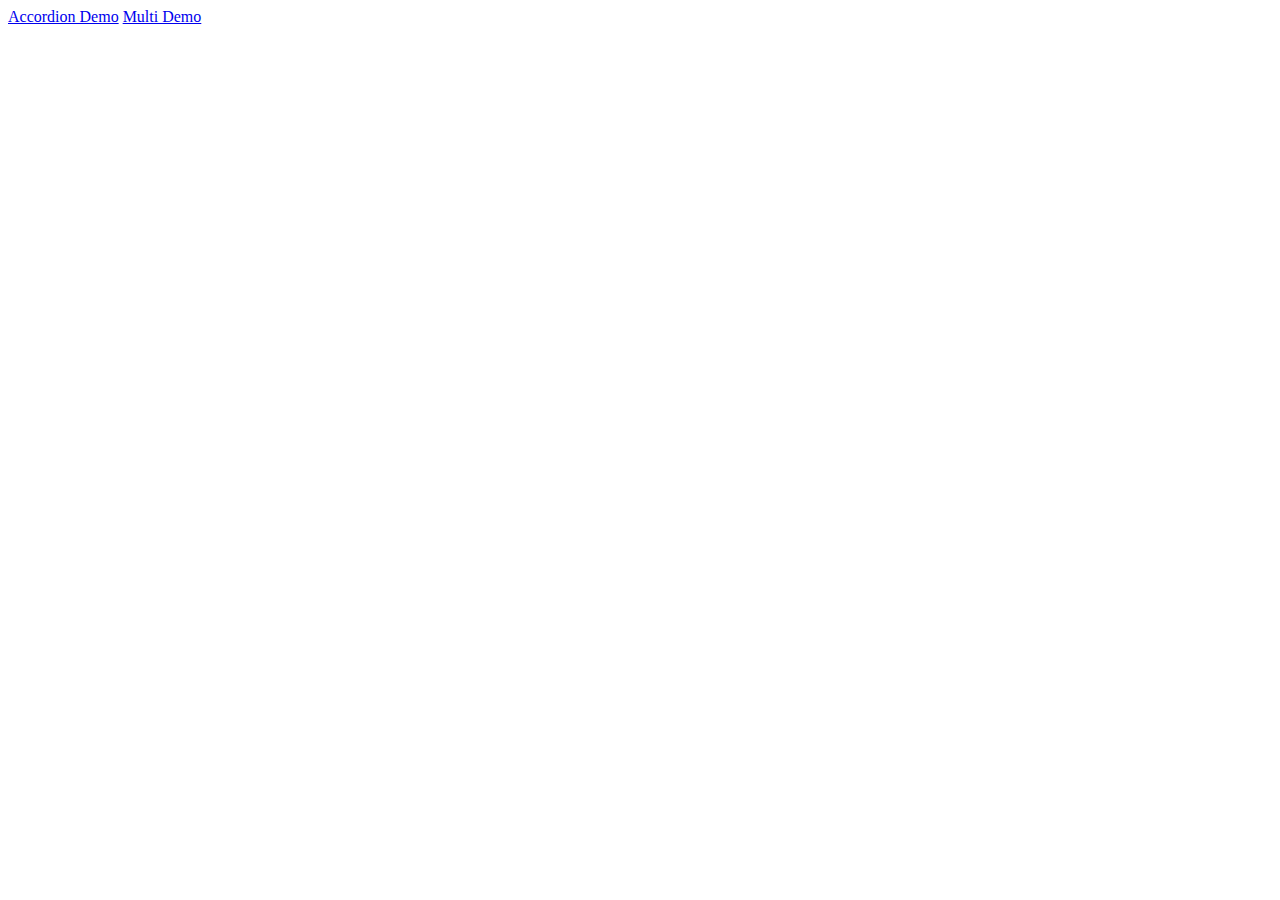
<file: index.html>
<!DOCTYPE html>
<html>
<head lang="en">
	<meta charset="UTF-8">
	<title>Index</title>
</head>
<body>

<a href="html/demo-accordion.html">Accordion Demo</a>
<a href="html/demo-multi.html">Multi Demo</a>

</body>
</html>
</file>
